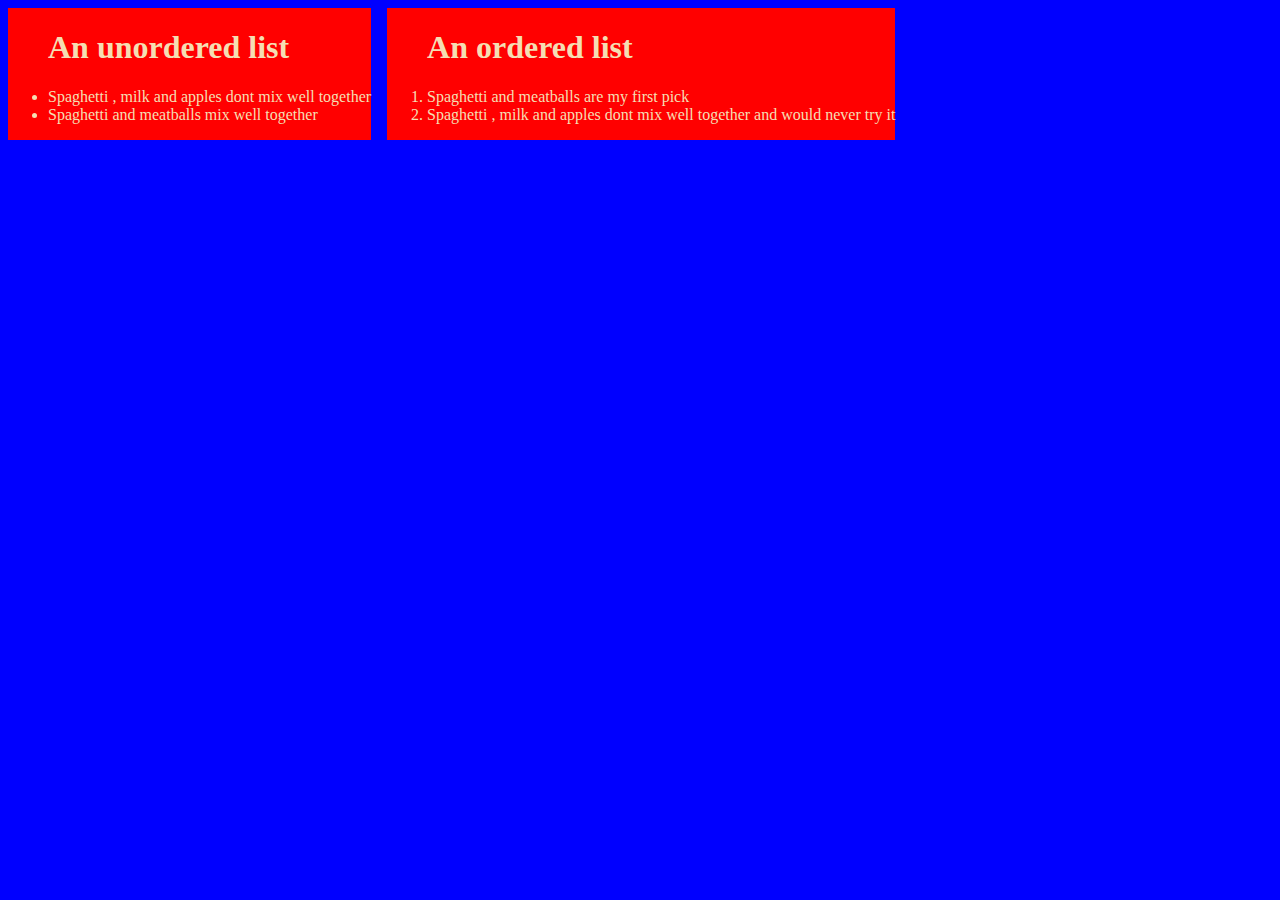
<file: index.html>
<!DOCTYPE html>
<html lang="en">
  <head>
    <meta charset="UTF-8" />
    <meta http-equiv="X-UA-Compatible" content="IE=edge" />
    <meta name="viewport" content="width=device-width, initial-scale=1.0" />
    <title>Foods's that mix and dont mix</title>
    <link rel="stylesheet" href="foods.css" />
  </head>
  <body>
    <div class="flex-container">
      <div class="one">
        <ul>
          <h1>An unordered list</h1>
          <li>Spaghetti , milk and apples dont mix well together</li>
          <li>Spaghetti and meatballs mix well together</li>
        </ul>
      </div>
      <div class="two">
        <ol>
          <h1>An ordered list</h1>
          <li>Spaghetti and meatballs are my first pick</li>
          <li>
            Spaghetti , milk and apples dont mix well together and would never
            try it
          </li>
        </ol>
      </div>
    </div>
  </body>
</html>
</file>
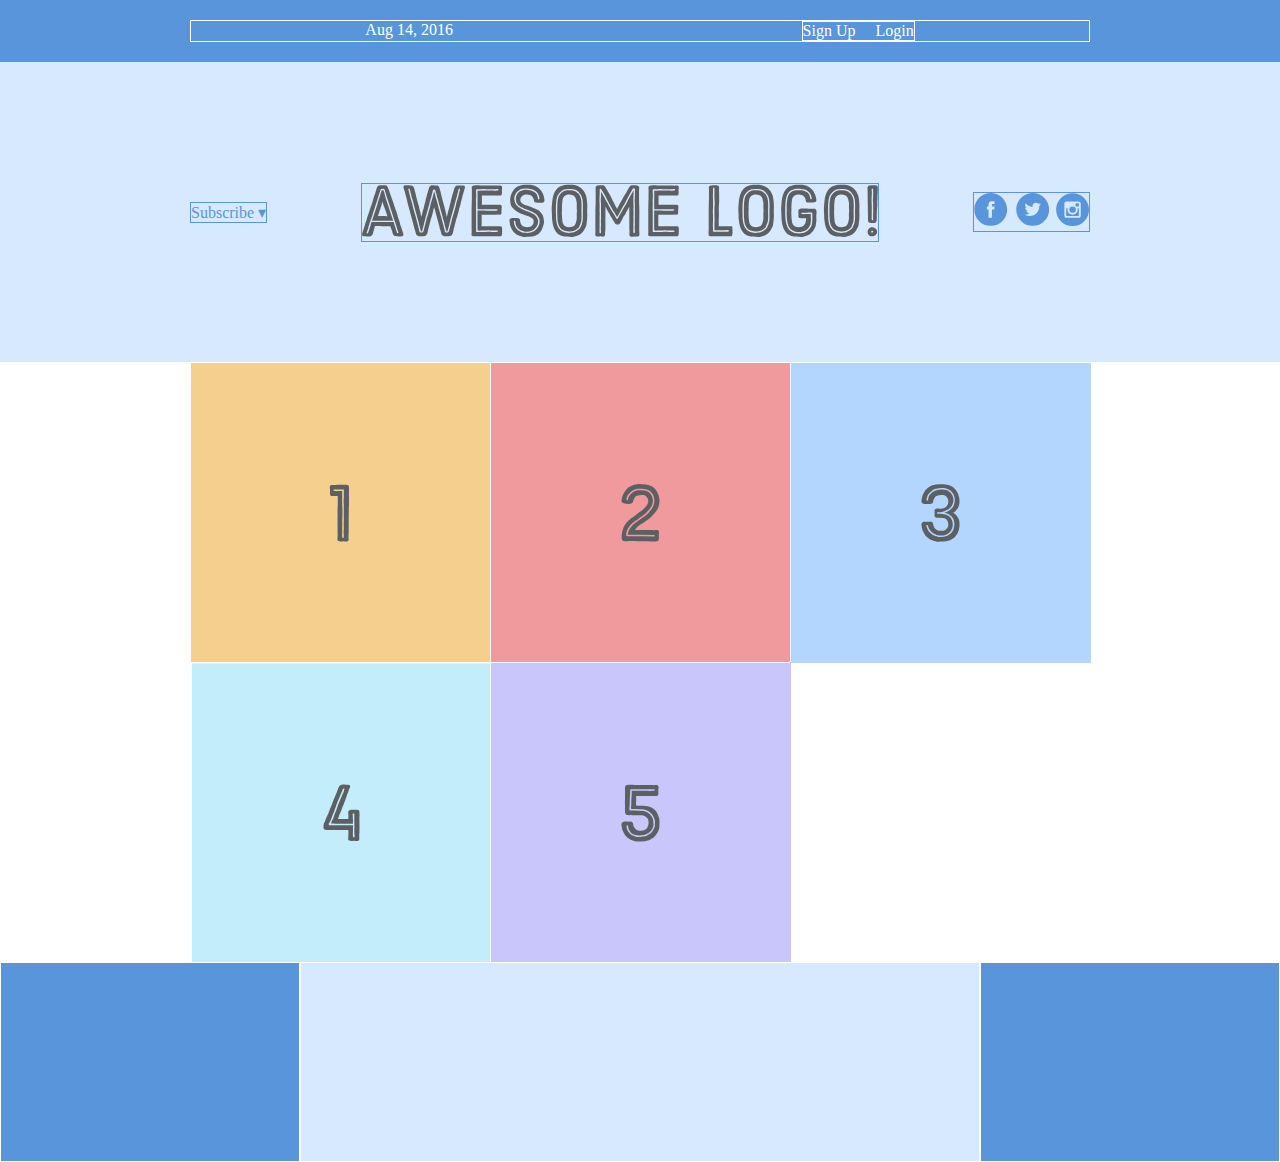
<file: atom-project.html>
<!DOCTYPE html>
<html lang="en">
  <head>
    <meta charset="UTF-8" />
    <meta http-equiv="X-UA-Compatible" content="IE=edge" />
    <meta name="viewport" content="width=device-width, initial-scale=1.0" />
    <title>Some web page</title>
    <link rel="stylesheet" href="atom-project.css" />
  </head>
  <body>
    <div class="menu-container">
      <div class="menu">
        <div class="date">Aug 14, 2016</div>
        <div class="links">
          <div class="signup">Sign Up</div>
          <div class="login">Login</div>
        </div>
      </div>
    </div>
    <div class="header-container">
      <div class="header">
        <div class="subscribe">Subscribe &#9662;</div>
        <div class="logo"><img src="images/awesome-logo.svg" /></div>
        <div class="social"><img src="images/social-icons.svg" /></div>
      </div>
    </div>
    <div class="photo-grid-container">
      <div class="photo-grid">
        <div class="photo-grid-item first-item">
          <img src="images/one.svg" />
        </div>
        <div class="photo-grid-item">
          <img src="images/two.svg" />
        </div>
        <div class="photo-grid-item">
          <img src="images/three.svg" />
        </div>
        <div class="photo-grid-item">
          <img src="images/four.svg" />
        </div>
        <div class="photo-grid-item last-item">
          <img src="images/five.svg" />
        </div>
      </div>
    </div>
    <div class='footer'>
      <div class='footer-item footer-one'></div>
      <div class='footer-item footer-two'></div>
      <div class='footer-item footer-three'></div>
    </div>
  </body>
</html>
</file>
<file: foods.css>
.flex-container {
  background-color: blue;
  color: wheat;
  font-family: Georgia, "Times New Roman", Times, serif;
  border: 2rem;
  display: flex;
  gap: 1rem;
}
body {
  background-color: blue;
}
.one,
.two {
  background-color: red;
  width: fit-content;
}
</file>
<file: atom-project.css>
* {
  margin: 0;
  padding: 0;
  box-sizing: border-box;
}

.menu-container {
  color: #fff;
  background-color: #5995da; /* Blue */
  padding: 20px 0;
  display: flex;
  justify-content: center;
}

.menu {
  border: 1px solid #fff; /* For debugging */
  width: 900px;
  display: flex;
  justify-content: space-around;
}
.links {
  border: 1px solid #fff; /* For debugging */
  display: flex;
  justify-content: flex-end;
}

.login {
  margin-left: 20px;
}
.header-container {
  color: #5995da;
  background-color: #d6e9fe;
  display: flex;
  justify-content: center;
}

.header {
  width: 900px;
  height: 300px;
  display: flex;
  justify-content: space-between;
  align-items: center;
}
.social,
.logo,
.subscribe {
  border: 1px solid #5995da;
}
.photo-grid-container {
  display: flex;
  justify-content: center;
}

.photo-grid {
  width: 900px;
  display: flex;
  justify-content: flex-start;
  flex-wrap: wrap;
}

.photo-grid-item {
  border: 1px solid #fff;
  width: 300px;
  height: 300px;
}
.footer {
  display: flex;
  justify-content: space-between;
}


.footer-item {
  border: 1px solid #fff;
  background-color: #d6e9fe;
  height: 200px;
  flex: 1;
}
.footer-three {
  flex: 2;
}
.footer-one,
.footer-three {
  background-color: #5995DA;
  flex: initial;
  width: 300px;
}
</file>
